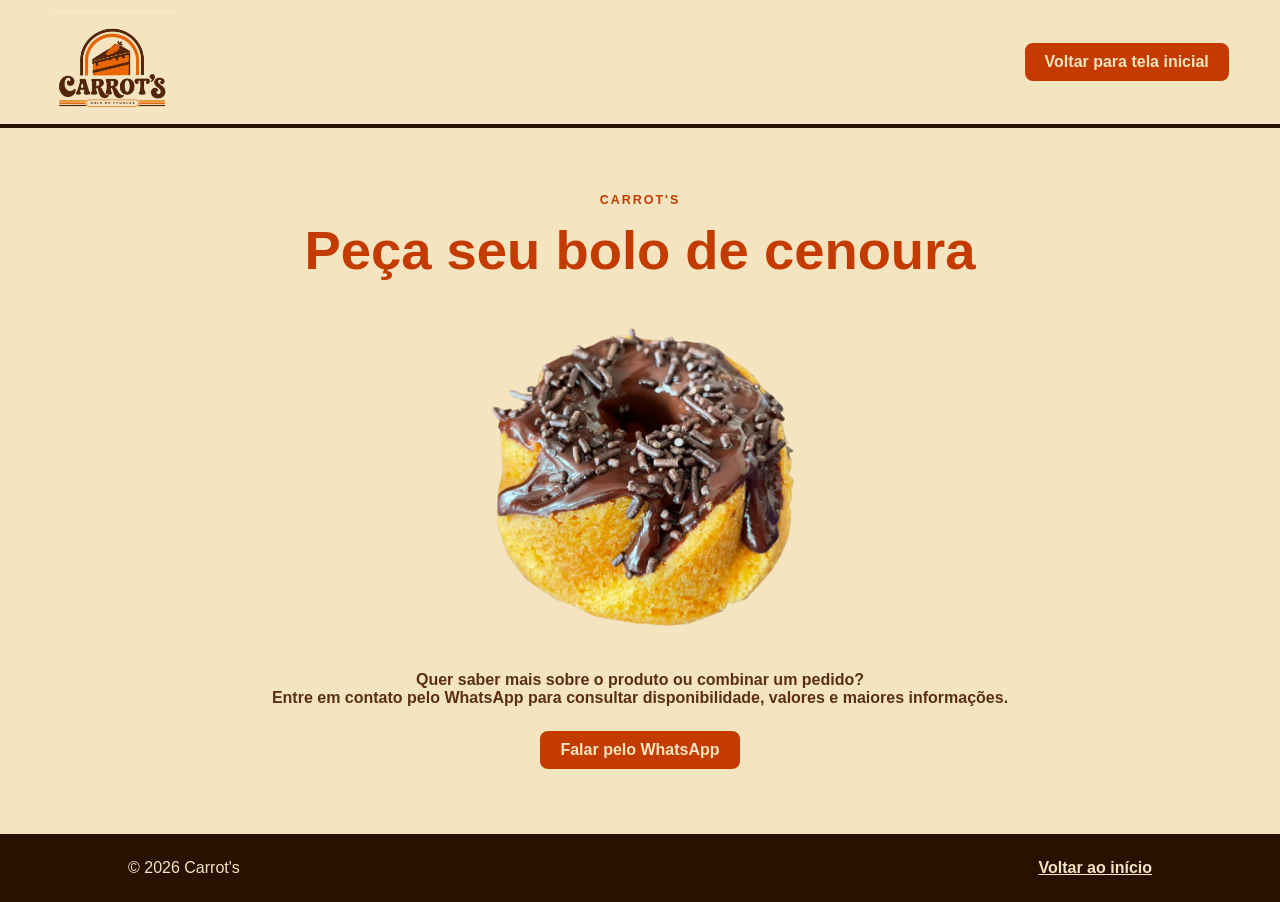
<file: PI/pages/compra.html>
<!DOCTYPE html>
<html lang="pt-BR">

<head>
    <meta charset="UTF-8" />
    <link rel="shortcut icon" href="../imagem/Logo.png" type="image/x-icon">
    <meta name="viewport" content="width=device-width, initial-scale=1.0" />
    <title>Como comprar | Carrot's</title>
    <link rel="stylesheet" href="../css/style.css">
</head>

<body>

    <header>
        <nav class="navbar">
            <figure>
                <a href="index.html">
                    <img src="../imagem/Logo.png" alt="Logo da Carrot's">
                </a>
            </figure>
            <a class="btn btn-voltar" href="index.html">Voltar para tela inicial</a>
        </nav>
    </header>

    <main class="pagina-compra">
        <div class="compra-conteudo">
            <p class="etiqueta">Carrot's</p>
            <h1>Peça seu bolo de cenoura</h1>

            <img class="imagem-compra" src="../imagem/bolo-cenoura.png" alt="Bolo de cenoura com cobertura de chocolate">

            <p class="texto-compra">
                Quer saber mais sobre o produto ou combinar um pedido? <br>
                Entre em contato pelo WhatsApp para consultar disponibilidade, valores e maiores informações.
            </p>

            <a class="btn btn-default" href="https://wa.me/5511999999999" target="_blank" rel="noopener noreferrer">Falar pelo WhatsApp</a>
        </div>
    </main>

    <footer class="rodape">
        <p>© 2026 Carrot's</p>
        <a href="index.html">Voltar ao início</a>
    </footer>

    <script src="../js/script.js"></script>
</body>

</html>
</file>
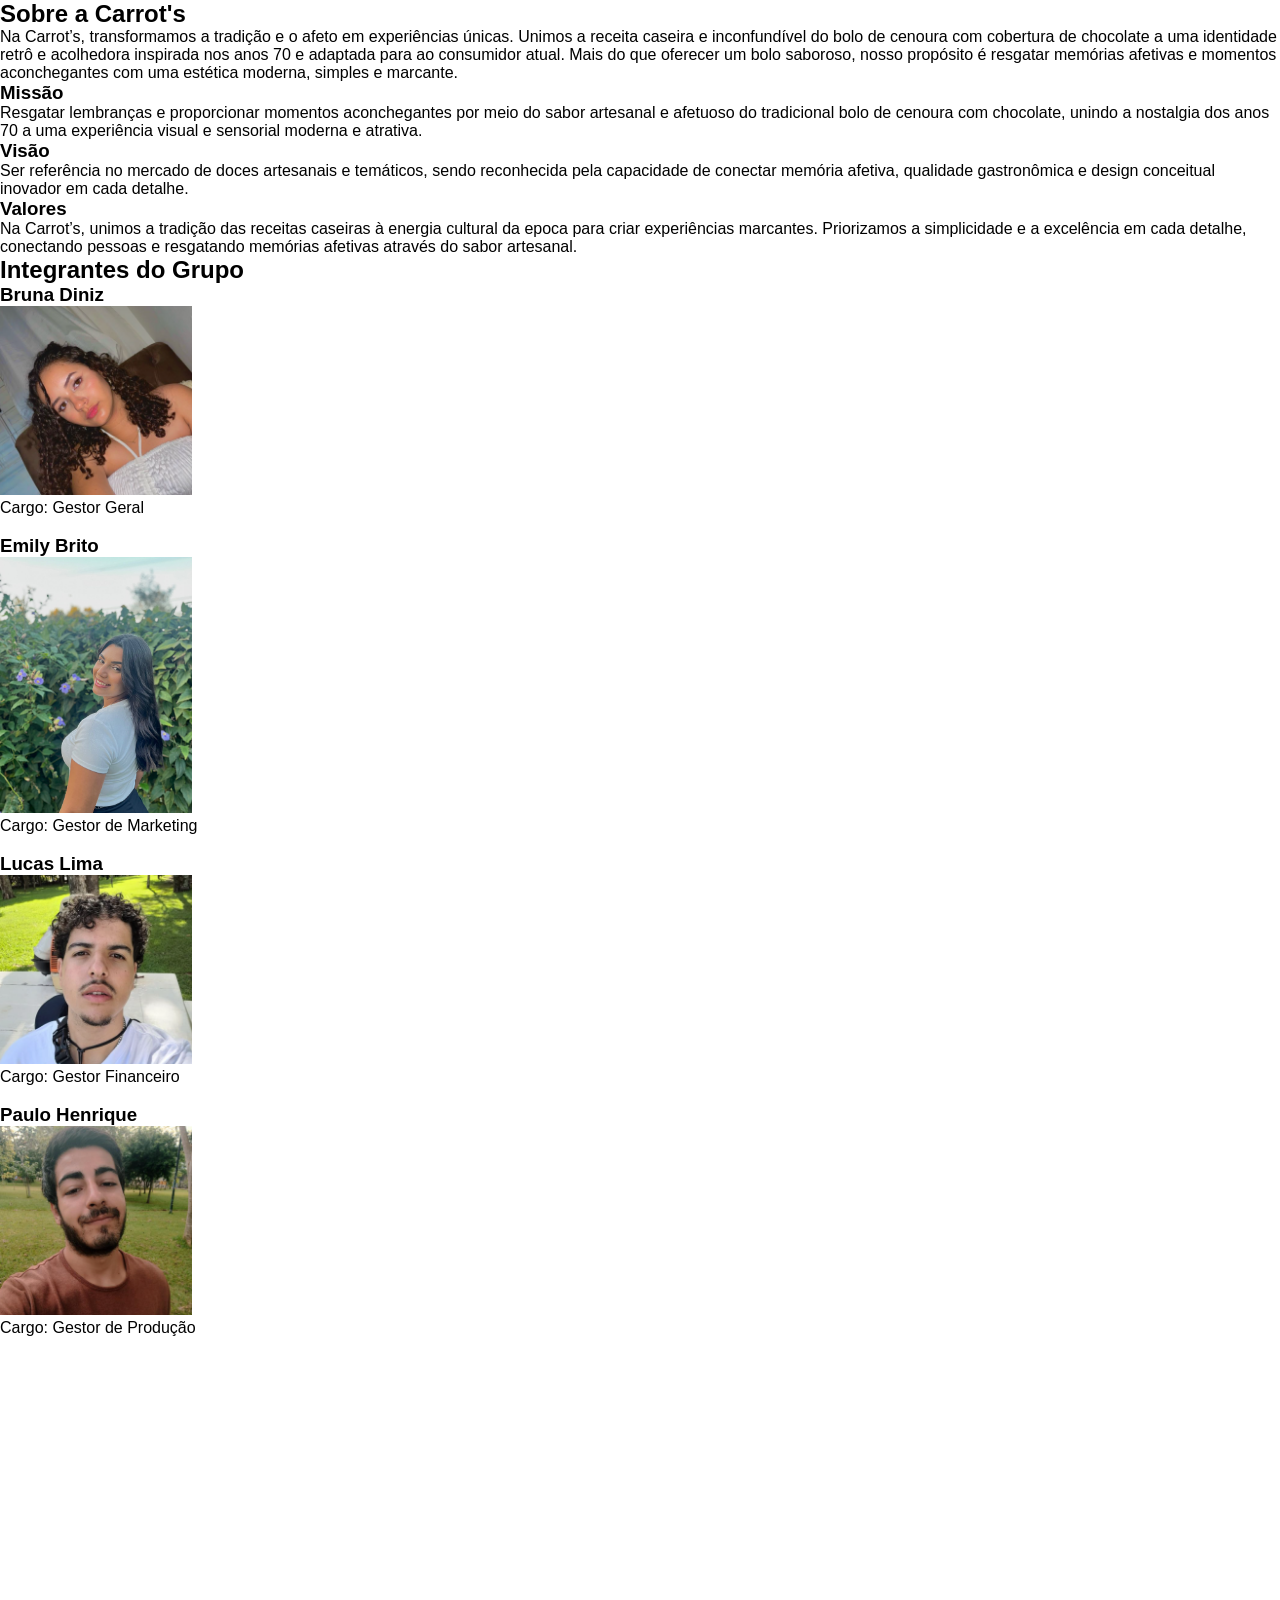
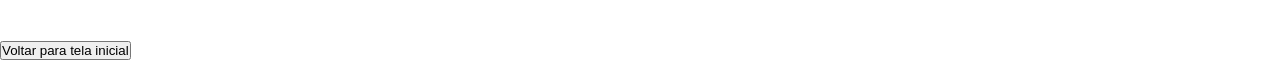
<file: PI/pages/sobre.html>
<!DOCTYPE html>
<html lang="pt-BR">

<head>
    <meta charset="UTF-8" />
    <link rel="shortcut icon" href="../imagem/Logo.png" type="image/x-icon">
    <meta name="viewport" content="width=device-width, initial-scale=1.0" />
    <title>Carrot's Bolo de Cenoura</title>
    <link rel="stylesheet" href="../css/style.css">
</head>

<body>

    <div id="Apresentação da empresa">
        <h2>Sobre a Carrot's</h2>
        <p>
            Na Carrot’s, transformamos a tradição e o afeto em experiências únicas.
            Unimos a receita caseira e inconfundível do bolo de cenoura com cobertura de chocolate a uma identidade retrô e acolhedora inspirada
            nos anos 70 e adaptada para ao consumidor atual. Mais do que oferecer um bolo saboroso, nosso propósito é resgatar memórias afetivas
            e momentos aconchegantes com uma estética moderna, simples e marcante.
        </p>

        <h3>Missão</h3>
        <p>
            Resgatar lembranças e proporcionar momentos aconchegantes por meio do sabor artesanal e afetuoso do tradicional bolo de cenoura
            com chocolate, unindo a nostalgia dos anos 70 a uma experiência visual e sensorial moderna e atrativa.
        </p>

        <h3>Visão</h3>
        <p>
            Ser referência no mercado de doces artesanais e temáticos, sendo reconhecida pela capacidade de conectar memória afetiva, qualidade
            gastronômica e design conceitual inovador em cada detalhe.
        </p>

        <h3>Valores</h3>
        <p>
            Na Carrot’s, unimos a tradição das receitas caseiras à energia cultural da epoca para criar experiências marcantes. Priorizamos
            a simplicidade e a excelência em cada detalhe, conectando pessoas e resgatando memórias afetivas através do sabor artesanal.
        </p>

    </div>

    <div id="Apresentação da equipe">
        <picture>

            <h2>Integrantes do Grupo</h2>

            <h3>Bruna Diniz</h3>
            <img src="../imagem/Bruna.png" alt="Foto de Bruna Diniz" width="15%" height="15%">
            <p>Cargo: Gestor Geral</p>

            <br>

            <h3>Emily Brito</h3>
            <img src="../imagem/EmilyBrito.jpeg" alt="Foto de Emily Brito" width="15%" height="15%">
            <p>Cargo: Gestor de Marketing</p>

            <br>

            <h3>Lucas Lima</h3>
            <img src="../imagem/LucasDevito.png" alt="Foto de Lucas Lima" width="15%" height="15%">
            <p>Cargo: Gestor Financeiro</p>

            <br>

            <h3>Paulo Henrique</h3>
            <img src="../imagem/Henrique.png" alt="Foto de Paulo Henrique" width="15%" height="15%">
            <p>Cargo: Gestor de Produção</p>

        </picture>
    </div>

    <div id="Localização">
        <section>
            <iframe
                src="https://www.google.com/maps/embed?pb=!1m17!1m12!1m3!1d614.3776497161778!2d-50.43773363430704!3d-22.649853040755993!2m3!1f0!2f0!3f0!3m2!1i1024!2i768!4f13.1!3m2!1m1!2zMjLCsDM4JzU5LjEiUyA1MMKwMjYnMTUuNCJX!5e0!3m2!1spt-BR!2sbr!4v1792955095912!5m2!1spt-BR!2sbr"
                width="300"
                height="300"
                style="border:0;"
                allowfullscreen=""
                loading="lazy"
                referrerpolicy="strict-origin-when-cross-origin"
                title="Mapa da localização da feira"
            ></iframe>
        </section>
    </div>



    <a href="index.html"><button>Voltar para tela inicial</button></a>

    <script src="../js/script.js"></script>
</body>

</html>
</file>
<file: PI/css/style.css>
@import url('variables.css');
@import url('navbar.css');
@import url('carrossel.css');
@import url('formularios.css');

* {
    margin: 0;
    padding: 0;
    box-sizing: border-box;
    font-family: 'Poppins', sans-serif;
}

html {
    scroll-behavior: smooth;
    scroll-padding-top: 130px;
}

@property --a {
    syntax: '<angle>';
    inherits: true;
    initial-value: 0deg;
}

@property --p {
    syntax: '<percentage>';
    inherits: true;
    initial-value: 0%;
}

@property --c1 {
    syntax: '<color>';
    inherits: true;
    initial-value: #000;
}

@property --c2 {
    syntax: '<color>';
    inherits: true;
    initial-value: #000;
}

.imagem-menu {
    display: flex;
    justify-content: center;

    figure {
        width: clamp(200px, 50%, 300px);
        display: flex;
        justify-content: center;
        align-items: center;

        img {
            width: 100%;
            height: 100%;
        }
    }
}

.teste {
    display: flex;
    flex-direction: column;
    align-items: center;
    width: 100%;

    .teste2 {
        position: relative;
        bottom: -100px;
        display: flex;
        flex-direction: column;
        align-items: center;
        width: 100%;
    }

    background-image: url("https://www.transparenttextures.com/patterns/food.png");
    background-color: var(--color-2);
    /*--s: 80px;
    --_g: #0000, var(--c1) 2deg calc(var(--a) - 2deg),#0000 var(--a);
    background:
        conic-gradient(from calc(-45deg  - var(--a)/2) at top    var(--p) left  var(--p),var(--_g)),
        conic-gradient(from calc(-45deg  - var(--a)/2) at top    var(--p) left  var(--p),var(--_g)),
        conic-gradient(from calc( 45deg  - var(--a)/2) at top    var(--p) right var(--p),var(--_g)),
        conic-gradient(from calc( 45deg  - var(--a)/2) at top    var(--p) right var(--p),var(--_g)),
        conic-gradient(from calc(-135deg - var(--a)/2) at bottom var(--p) left  var(--p),var(--_g)),
        conic-gradient(from calc(-135deg - var(--a)/2) at bottom var(--p) left  var(--p),var(--_g)),
        conic-gradient(from calc( 135deg - var(--a)/2) at bottom var(--p) right var(--p),var(--_g)),
        conic-gradient(from calc( 135deg - var(--a)/2) at bottom var(--p) right var(--p),var(--_g))
        var(--c2);
    background-size: calc(2*var(--s)) calc(2*var(--s));
    animation: m 2s infinite alternate linear; */
}

@keyframes m {
    0%, 15% {
        --a: 135deg;
        --p: 20%;
        --c1: #3B8183;
        --c2: #FAD089;
        background-position: 0 0, var(--s) var(--s);
    }

    45%, 50% {
        --a: 90deg;
        --p: 25%;
        --c1: #3B8183;
        --c2: #FAD089;
        background-position: 0 0, var(--s) var(--s);
    }

    50.01%, 55% {
        --a: 90deg;
        --p: 25%;
        --c2: #3B8183;
        --c1: #FAD089;
        background-position: var(--s) 0, 0 var(--s);
    }

    85%, 100% {
        --a: 135deg;
        --p: 20%;
        --c2: #3B8183;
        --c1: #FAD089;
        background-position: var(--s) 0, 0 var(--s);
    }
}

.btn {
    padding: 10px 20px;
    border: none;
    border-radius: 8px;
    cursor: pointer;
    font-size: 1rem;
    font-weight: 600;
    background-color: transparent;
    transition: background-color 0.3s ease-in-out;
}

.btn-mobile {
    font-size: 1.5rem;
}

.btn-default {
    background-color: var(--color-6);
    color: var(--color-10);
    text-decoration: none;

    &:hover {
        background-color: var(--color-5);
    }
}

#whatts-icon {
    position: fixed;
    bottom: 20px;
    right: 20px;
    z-index: 1;
    cursor: pointer;

    #whatsapp-icon  {
        border-radius: 120px;
        height: 100px;
        width: 100px;
        transform: scale(1.15);
    }
}

#Menu {
    background-color: var(--color-10);
    display: flex;
    flex-direction: column;
    gap: 40px;
    align-items: center;
    width: 90%;
    min-height: calc(65vh - 96px);
    padding: 32px 4%;
    padding-top: calc(0px, 5vw, 32px);
    border-radius: 8px;

    h1 {
        color: var(--color-1);
        text-align: center;
        font-size: clamp(3rem, 5vw, 4,3rem);
        text-transform: uppercase;
        line-height: 1.2;
        max-width: 100%;

        span {
            color: var(--color-6);
        }
    }

    p {
        color: var(--color-1);
        text-align: center;
        font-size: 1.25rem;
        font-weight: 500;
        max-width: 1000px;
    }
}

#svg {
    width: 100%;
}

.svg-geral {
    position: relative;
    bottom: -4px;
    width: 100%;
    height: 100px;

    path {
        fill: var(--color-6);
    }
}

#Sobre {
    width: 100%;
    padding: 80px 10%;
}

/* ================================= */
/* CONTAINER SOBRE */
/* ================================= */

#Sobre {
    width: 100%;
    padding: 80px 10%;
    background-color: var(--color-6);
}

.sobre-container {
    display: grid;
    grid-template-columns: 1fr 1fr;
    gap: 60px;
    padding: 60px;
    background-color: var(--color-10);
    border: 2px solid var(--color-8);
    border-radius: 25px;
    box-shadow: 0 10px 25px #3a1a007c;
    align-items: baseline;
}

/* ================================= */
/* LADO ESQUERDO */
/* ================================= */

.sobre-texto {
    text-align: left;
}

.sobre-texto h2 {
    color: var(--color-6);
    font-size: 2.7rem;
    margin-bottom: 25px;
}

.sobre-texto p {
    text-align: justify;
    color: var(--color-3);
    font-size: 1.05rem;
    font-weight: 600;
    line-height: 1.8;
}

/* ================================= */
/* LADO DIREITO */
/* ================================= */

.sobre-info {
    display: flex;
    flex-direction: column;
    gap: 20px;
}

.titles {
    padding: 25px;
    background-color: var(--color-11);
    border-left: 6px solid var(--color-6);
    border-radius: 12px;
    box-shadow: 0 5px 12px var(--color-5);
    transition: 0.3s ease;
}

.titles:hover {
    transform: translateX(8px);
    border-left-color: var(--color-5);
}

.titles h3 {
    color: var(--color-6);
    font-size: 1.5rem;
    margin-bottom: 10px;
}

.titles p {
    text-align: justify;
    color: var(--color-3);
    line-height: 1.6;
    margin: 0;
}

@media (max-width: 950px) {
    #Sobre {
        padding: 50px 6%;
    }

    .sobre-container {
        grid-template-columns: 1fr;
        gap: 40px;
        padding: 35px 25px;
    }

    .sobre-texto {
        text-align: center;
    }

    .sobre-texto h2 {
        font-size: 2.2rem;
    }
}

/* ================================= */
/* RODAPÉ */
/* ================================= */

.rodape {
    display: flex;
    justify-content: space-between;
    align-items: center;
    gap: 20px;
    padding: 25px 10%;
    background-color: var(--color-1);
    color: var(--color-10);
}

.rodape p {
    color: var(--color-10);
}

.rodape a {
    color: var(--color-10);
    font-weight: 700;
    transition: color 0.3s ease-in-out;
}

.rodape a:hover {
    color: var(--color-5);
}

@media (max-width: 768px) {
    .rodape {
        flex-direction: column;
        text-align: center;
        padding: 25px 6%;
    }
}

/* ================================= */
/* PÁGINA DE COMPRA */
/* ================================= */

.btn-voltar {
    background-color: var(--color-6);
    color: var(--color-10);
    text-decoration: none;

    &:hover {
        background-color: var(--color-5);
    }
}

.pagina-compra {
    min-height: 70vh;
    padding: 65px 24px;
    background-color: var(--color-10);
    text-align: center;
}

.compra-conteudo {
    max-width: 760px;
    margin: 0 auto;
}

.pagina-compra .etiqueta {
    color: var(--color-6);
}

.pagina-compra h1 {
    color: var(--color-6);
    font-size: clamp(2rem, 5vw, 3.4rem);
    margin: 12px 0;
}

.imagem-compra {
    display: block;
    width: min(100%, 360px);
    max-height: 380px;
    object-fit: contain;
    margin: 25px auto;
}

.texto-compra {
    color: var(--color-3);
    font-weight: 600;
    margin: 16px 0 24px;
}

.pagina-compra .btn-default {
    display: inline-block;
}
</file>
